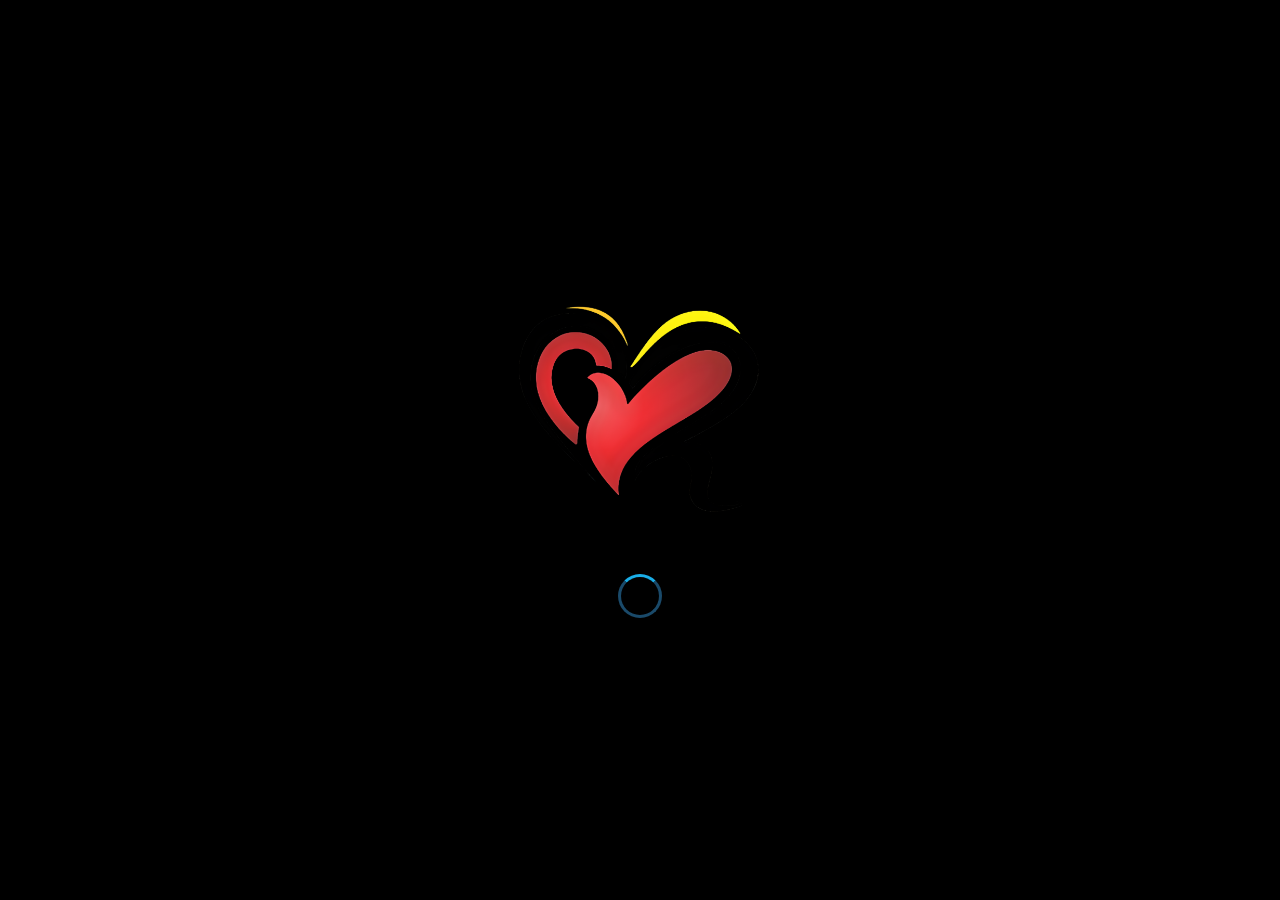
<file: index.html>
<!DOCTYPE html>
<html lang="es">
<head>
  <meta charset="UTF-8"/>
  <meta name="viewport" content="width=device-width, initial-scale=1.0, maximum-scale=1.0, user-scalable=no"/>
  <meta name="theme-color" content="#0e2231"/>
  <meta name="apple-mobile-web-app-capable" content="yes"/>
  <meta name="apple-mobile-web-app-status-bar-style" content="black-translucent"/>
  <title>CCR</title>
  <link rel="stylesheet" href="css/app.css"/>
  <link rel="preconnect" href="https://fonts.googleapis.com"/>
  <link href="https://fonts.googleapis.com/css2?family=Lora:ital,wght@0,400;0,600;0,700;1,400&family=Cinzel:wght@600;700&display=swap" rel="stylesheet"/>
</head>
<body class="dark">

<!-- SPLASH -->
<div id="splash" class="screen active">
  <div class="splash-inner">
    <img src="assets/img/logoinicio.png" alt="CCR" class="splash-logo"/>
    <div class="splash-loader"><div></div></div>
  </div>
</div>

<!-- MAIN APP -->
<div id="app" class="screen hidden">

  <!-- TOOLBAR -->
  <header id="toolbar">
    <button id="btnBack" class="toolbar-btn hidden" onclick="goBack()">
      <svg viewBox="0 0 24 24"><path d="M20 11H7.83l5.59-5.59L12 4l-8 8 8 8 1.41-1.41L7.83 13H20v-2z"/></svg>
    </button>
    <div id="toolbarBrand">
      <img src="assets/img/ccrlogo.png" alt="CCR" id="toolbarLogo"/>
      <span id="toolbarTitle">CCR</span>
    </div>
    <div id="toolbarRight">
      <button id="btnToolbarRadio" class="toolbar-btn" onclick="navTo('radio', null)" title="Radio">
        <span id="toolbarRadioIcon" class="toolbar-radio-mask radio-off" aria-hidden="true"></span>
      </button>
      <button id="btnVersion" class="btn-version hidden" onclick="mostrarSelectorVersion()"></button>
      <button id="btnDarkMode" class="toolbar-btn" onclick="toggleDarkMode()">
        <img id="iconDark" src="assets/img/noche.png" style="width:22px;height:22px"/>
      </button>
      <button id="btnToolbarMenu" class="toolbar-btn toolbar-menu-btn" onclick="toggleToolbarMenu(event)" title="Menu">
        <svg viewBox="0 0 24 24"><path d="M12 8a2 2 0 1 0 0-4 2 2 0 0 0 0 4zm0 2a2 2 0 1 0 0 4 2 2 0 0 0 0-4zm0 6a2 2 0 1 0 0 4 2 2 0 0 0 0-4z"/></svg>
      </button>
    </div>
    <div id="toolbarMenu" class="toolbar-menu hidden">
      <button onclick="abrirPeticionesDesdeMenu()">Peticiones</button>
      <button onclick="mostrarAcercaCCR()">Acerca de CCR</button>
      <button onclick="compartirApp()">Compartir app</button>
      <button onclick="mostrarConfiguracion()">Configuracion</button>
    </div>
  </header>

  <!-- SCREENS -->
  <main id="mainContent">

    <!-- BIBLIA: LIBROS -->
    <div id="screenLibros" class="page active">
      <div class="bible-search-wrap">
        <div class="bible-search-box">
          <span>⌕</span>
          <input id="bibleSearchInput" type="search" placeholder="Buscar por texto o referencia..." oninput="handleBibleSearchInput(this.value)" onkeydown="handleBibleSearchKey(event)"/>
          <button onclick="clearBibleSearch()" title="Limpiar">×</button>
        </div>
        <div id="suggestionPanel" class="suggestion-panel hidden">
          <div class="suggestion-head">
            <strong>Sugerencias</strong>
            <button onclick="clearBibleSuggestions()">Limpiar</button>
          </div>
          <div id="suggestionsContainer" class="suggestions-container"></div>
        </div>
      </div>
      <div class="tabs-biblia">
        <button class="tab-btn active" data-tab="antiguo" onclick="switchTab(this,'antiguo')">Antiguo Testamento</button>
        <button class="tab-btn" data-tab="nuevo" onclick="switchTab(this,'nuevo')">Nuevo Testamento</button>
      </div>
      <div id="tabAntiguo" class="tab-content active">
        <div id="listaAntiguo" class="libros-list"></div>
      </div>
      <div id="tabNuevo" class="tab-content">
        <div id="listaNuevo" class="libros-list"></div>
      </div>
      <div id="bibleLoading" class="loading-center">
        <div class="spinner"></div><p>Cargando Biblia…</p>
      </div>
    </div>

    <!-- BIBLIA: CAPITULOS -->
    <div id="screenCapitulos" class="page hidden">
      <div id="listaCapitulos" class="capitulos-grid"></div>
    </div>

    <!-- BIBLIA: VERSICULOS -->
    <div id="screenVersiculos" class="page hidden">
      <div id="listaVersiculos" class="versiculos-list"></div>
    </div>

    <!-- DEVOCIONAL -->
    <div id="screenDevocional" class="page hidden">
      <div class="devocional-wrap">
        <div class="devocional-pergamino-wrap">
          <img id="imgPergamino" src="assets/img/pergaminodevocionalnight.jpg" class="pergamino-img" alt=""/>
          <div class="pergamino-texto">
            <p id="devFecha" class="dev-fecha"></p>
            <h2 id="devTitulo" class="dev-titulo"></h2>
            <p id="devVersiculo" class="dev-versiculo-texto"></p>
            <p id="devRef" class="dev-versiculo-ref"></p>
            <div id="devCuerpo" class="dev-cuerpo"></div>
          </div>
        </div>
      </div>
      <div id="devLoading" class="loading-center">
        <div class="spinner"></div><p>Cargando devocional…</p>
      </div>
    </div>

    <!-- GRUPOS / VIDEOS -->
    <div id="screenGrupos" class="page hidden">
      <div class="grupos-grid">
        <div class="grupo-card" onclick="abrirVideos('ESCUELA DOMINICAL')">
          <img src="assets/img/ic_grupo_escuela_dominical.png" alt=""/>
          <span>ESCUELA DOMINICAL</span>
          <span class="grupo-action"><img src="assets/img/ic_video.png" alt=""/></span>
        </div>
        <div class="grupo-card" onclick="abrirVideos('SERVICIOS DE SANIDAD Y MILAGRO')">
          <img src="assets/img/ic_grupo_sanidad_milagro.png" alt=""/>
          <span>SERVICIOS DE SANIDAD Y MILAGRO</span>
          <span class="grupo-action"><img src="assets/img/ic_video.png" alt=""/></span>
        </div>
        <div class="grupo-card" onclick="abrirVideos('AYUNO Y ORACIÓN')">
          <img src="assets/img/ic_grupo_ayuno_oracion.png" alt=""/>
          <span>AYUNO Y ORACIÓN</span>
        </div>
        <div class="grupo-card" onclick="abrirVideos('PREDICAS ESPECIALES')">
          <img src="assets/img/ic_grupo_predicas_especiales.png" alt=""/>
          <span>PREDICAS ESPECIALES</span>
          <span class="grupo-action"><img src="assets/img/ic_video.png" alt=""/></span>
        </div>
      </div>
    </div>

    <!-- VIDEOS LIST -->
    <div id="screenVideos" class="page hidden">
      <div class="videos-tools">
        <div class="video-search">
          <span>⌕</span>
          <input id="videoSearch" type="search" placeholder="Buscar predicas..." oninput="buscarVideosActuales(this.value)"/>
          <button onclick="limpiarBusquedaVideos()" title="Limpiar">×</button>
        </div>
        <div id="videoChips" class="video-chips"></div>
        <div id="videoStatus" class="video-status hidden"></div>
      </div>
      <div id="videosLoading" class="loading-center"><div class="spinner"></div><p>Cargando videos…</p></div>
      <div id="listaVideos" class="videos-list"></div>
    </div>

    <!-- VIDEO PLAYER -->
    <div id="screenPlayer" class="page hidden">
      <div class="player-wrap">
        <div id="ytPlayer"></div>
        <div id="playerInfo" class="player-info">
          <h3 id="playerTitulo"></h3>
          <p id="playerDesc"></p>
        </div>
      </div>
    </div>

    <!-- JUEGO -->
    <div id="screenJuego" class="page hidden">
      <!-- Panel: Verificando -->
      <div id="panelVerificando" class="juego-panel">
        <img src="assets/img/fondojuegos.png" class="fondo-juegos" alt=""/>
        <div class="spinner"></div>
      </div>
      <!-- Panel: Registro -->
      <div id="panelRegistro" class="juego-panel hidden">
        <img src="assets/img/fondojuegos.png" class="fondo-juegos" alt=""/>
        <div class="juego-card">
          <h2>Trivia Biblica</h2>
          <p>Ingresa tu nombre para competir</p>
          <input id="regNombre" type="text" placeholder="Nombre" maxlength="20" class="juego-input"/>
          <input id="regApellido" type="text" placeholder="Apellido" maxlength="20" class="juego-input"/>
          <button class="juego-btn" onclick="registrarJugador()">Registrarse</button>
        </div>
      </div>
      <!-- Panel: Dificultad -->
      <div id="panelDificultad" class="juego-panel hidden">
        <img src="assets/img/fondojuegos.png" class="fondo-juegos" alt=""/>
        <div class="juego-card">
          <h2 id="saludoJuego"></h2>
          <p>Elige la dificultad</p>
          <div class="dificultad-btns">
            <img src="assets/img/btnfacil.png" class="btn-dif" onclick="iniciarJuego('facil')" alt="Fácil"/>
            <img src="assets/img/btnmedio.png" class="btn-dif" onclick="iniciarJuego('medio')" alt="Medio"/>
            <img src="assets/img/btndificil.png" class="btn-dif" onclick="iniciarJuego('dificil')" alt="Difícil"/>
          </div>
          <div id="rankingBox" class="ranking-box hidden"></div>
          <button class="juego-btn juego-btn-outline" onclick="abrirRankingJuego()">Ver detalles</button>
        </div>
      </div>
      <!-- Panel: Jugando -->
      <div id="panelJugando" class="juego-panel hidden">
        <img src="assets/img/fondojuegos.png" class="fondo-juegos" alt=""/>
        <div class="juego-card juego-card-play">
          <div class="juego-header-row">
            <span id="jPregNum" class="preg-num"></span>
            <div class="timer-wrap"><svg viewBox="0 0 36 36"><circle cx="18" cy="18" r="16" fill="none" stroke="#333" stroke-width="3"/><circle id="timerCircle" cx="18" cy="18" r="16" fill="none" stroke="#f5c518" stroke-width="3" stroke-dasharray="100.5" stroke-dashoffset="0" stroke-linecap="round" transform="rotate(-90 18 18)"/></svg><span id="timerText">60</span></div>
          </div>
          <p id="jPregunta" class="pregunta-texto"></p>
          <div id="jOpciones" class="opciones-wrap"></div>
        </div>
      </div>
      <!-- Panel: Resultado -->
      <div id="panelResultado" class="juego-panel hidden">
        <img src="assets/img/fondojuegos.png" class="fondo-juegos" alt=""/>
        <div class="juego-card">
          <h2>¡Resultado!</h2>
          <p id="resultadoTexto" class="resultado-texto"></p>
          <button class="juego-btn" onclick="volverDificultad()">Jugar de nuevo</button>
          <button class="juego-btn juego-btn-outline" onclick="abrirRankingJuego()">Ver ranking</button>
        </div>
      </div>
    </div>

    <!-- RANKING -->
    <div id="screenRanking" class="page hidden">
      <div id="rankingLoading" class="ranking-loading hidden"><div class="spinner"></div></div>
      <div id="rankingCompleto" class="ranking-completo"></div>
    </div>

    <!-- RADIO -->
    <div id="screenRadio" class="page hidden">
      <div class="radio-wrap">
        <div id="radioAnuncio" class="radio-anuncio">
          <img id="radioImg" src="assets/img/ic_radio.png" class="radio-main-img" alt=""/>
          <div class="radio-info">
            <h3 id="radioNombre">Selecciona una estación</h3>
            <p id="radioFrecuencia"></p>
            <p id="radioEstado" class="radio-estado">Detenido</p>
          </div>
          <button id="btnPlayPause" class="btn-play-pause" onclick="toggleRadio()">
            <svg id="iconPlay" viewBox="0 0 24 24"><path d="M8 5v14l11-7z"/></svg>
            <svg id="iconPause" viewBox="0 0 24 24" class="hidden"><path d="M6 19h4V5H6v14zm8-14v14h4V5h-4z"/></svg>
          </button>
        </div>
        <div class="radio-lista" id="radioLista"></div>
      </div>
    </div>

    <!-- PETICIONES -->
    <div id="screenPeticiones" class="page hidden">
      <div class="peticiones-wrap">
        <div id="petFormHeader" class="pet-header">
          <img src="assets/img/emogipeticiones.png" alt="" class="pet-emoji"/>
          <h2>Peticiones de Oración</h2>
          <p>Comparte tu petición con la comunidad</p>
        </div>
        <div id="petFormulario">
          <textarea id="etPeticion" class="pet-textarea" placeholder="Escribe tu petición de oración aquí..." rows="5"></textarea>
          <button class="pet-btn" onclick="enviarPeticion()">Enviar Petición</button>
          <button class="pet-btn pet-btn-outline" onclick="mostrarPinPeticiones()">Ver peticiones</button>
        </div>
        <div id="petConfirmacion" class="pet-confirmacion hidden">
          <div class="pet-ok-icon">🙏</div>
          <h3>¡Petición enviada!</h3>
          <p>Tu petición ha sido recibida. Estamos orando por ti.</p>
          <button class="pet-btn" onclick="nuevaPeticion()">Nueva Petición</button>
          <button class="pet-btn pet-btn-outline" onclick="goBack()">Volver</button>
        </div>
      </div>
    </div>

    <!-- VER PETICIONES -->
    <div id="screenVerPeticiones" class="page hidden">
      <div id="peticionesLoading" class="loading-center hidden">
        <div class="spinner"></div><p>Cargando peticiones...</p>
      </div>
      <div id="peticionesList" class="peticiones-list"></div>
    </div>

    <!-- ACERCA -->
    <div id="screenAcerca" class="page hidden">
      <div class="acerca-wrap">
        <img src="assets/img/pergaminodevocionalnight.jpg" class="acerca-bg" alt=""/>
        <div class="acerca-content">
          <img src="assets/img/logoinicio.png" class="acerca-logo" alt="CCR"/>
          <h2>CCR</h2>
          <p class="acerca-sub">Iglesia Centro Cristiano de Restauración</p>
          <div class="acerca-line"></div>
          <h3>✦ ACERCA DE LA APP ✦</h3>
          <p>CCR nació con un propósito sencillo y profundo: poner la Palabra de Dios en las manos de cada miembro de nuestra congregación, de una manera bella, accesible y siempre disponible.</p>
          <p>Con CCR puedes leer la Biblia en múltiples versiones, como RVA1960, RVA2015, NVI, NTV, LBLA, etc; también disfrutar los devocionales diarios, explorar los videos y prédicas de nuestros pastores, y mucho más que seguimos construyendo con amor para ti.</p>
          <div class="acerca-short-line"></div>
          <h3>✦ NUESTRA IGLESIA ✦</h3>
          <p>La iglesia Centro Cristiano de Restauración es una congregación evangélica ubicada en el barrio Luis Carlos Galán, en la esquina de la Calle Ancha, en la hermosa ciudad de Cartagena de Indias.</p>
          <p>Somos parte del Concilio de las Asambleas de Dios, y bajo la visión y el liderazgo de nuestros pastores principales,</p>
          <p class="acerca-pastores">Ps. Alex Oyuela &amp; Ps. Rosiris Rodríguez</p>
          <p><em>...la iglesia Centro Cristiano de Restauración es hoy una congregación viva, en crecimiento, con un liderazgo que cada día se multiplica para servir mejor al Señor y a su pueblo.</em></p>
          <div class="acerca-line"></div>
          <blockquote>"Lámpara es a mis pies tu palabra, y lumbrera a mi camino."</blockquote>
          <p class="acerca-ref">Salmos 119:105</p>
          <div class="acerca-short-line"></div>
          <p class="acerca-version">Versión 1.0</p>
        </div>
      </div>
    </div>

  </main>

  <!-- BOTTOM NAV -->
  <nav id="bottomNav">
    <button class="nav-item active" data-tab="biblia" onclick="navTo('biblia',this)">
      <img src="assets/img/ic_biblia.png" alt=""/>
      <span>Biblia</span>
    </button>
    <button class="nav-item" data-tab="grupos" onclick="navTo('grupos',this)">
      <img src="assets/img/ic_video.png" alt=""/>
      <span>Videos</span>
    </button>
    <button class="nav-item" data-tab="devocional" onclick="navTo('devocional',this)">
      <img src="assets/img/ic_devocionales.png" alt=""/>
      <span>Devocional</span>
    </button>
    <button class="nav-item" data-tab="juego" onclick="navTo('juego',this)">
      <img src="assets/img/ic_juegosx2.png" alt=""/>
      <span>Trivia</span>
    </button>
  </nav>

  <!-- FAB Peticiones (solo en biblia) -->
  <button id="fabPeticiones" class="fab hidden" onclick="abrirPeticiones()" title="Peticiones">
    <img src="assets/img/emogipeticiones.png" alt="🙏" style="width:28px;height:28px"/>
  </button>

</div>

<!-- VERSION MODAL -->
<div id="modalVersion" class="modal-overlay hidden" onclick="cerrarModalVersion(event)">
  <div class="modal-box">
    <h3>Versión de la Biblia</h3>
    <div id="versionList" class="version-list"></div>
  </div>
</div>

<!-- SCRIPTS -->
<script src="https://www.youtube.com/iframe_api"></script>
<script src="js/data.js"></script>
<script src="js/biblia.js"></script>
<script src="js/devocional.js"></script>
<script src="js/radio.js"></script>
<script src="js/juego.js"></script>
<script src="js/peticiones.js"></script>
<script src="js/app.js"></script>
</body>
</html>
</file>
<file: css/app.css>
/* ── Variables ── */
:root {
  color-scheme: light;
  --bg: #000000;
  --bg2: #0e2231;
  --bg3: #152230;
  --surface: #000000;
  --surface2: #152230;
  --primary: #1aaee8;
  --primary-light: #6acde8;
  --accent: #f5d800;
  --red-logo: #e05555;
  --text: #e8f4fc;
  --text2: #bbccdd;
  --text3: #888888;
  --border: #1a4a6a;
  --card: #152230;
  --card2: #0d2a3a;
  --toolbar-h: 56px;
  --nav-h: 62px;
  --radius: 14px;
  --shadow: 0 4px 20px rgba(0,0,0,0.4);
  --radio-live: #e55;
  --radio-subtitle: #a0a0c0;
}
body.light {
  --bg: #ffffff;
  --bg2: #1aaee8;
  --bg3: #ffffff;
  --surface: #ffffff;
  --surface2: #eaf6fd;
  --text: #1a1a2e;
  --text2: #4a4a6a;
  --text3: #888888;
  --border: #d0e8f5;
  --card: #ffffff;
  --card2: #eaf6fd;
  --shadow: 0 2px 12px rgba(26,174,232,0.14);
  --radio-subtitle: #4a4a6a;
}

* { box-sizing: border-box; margin: 0; padding: 0; -webkit-tap-highlight-color: transparent; forced-color-adjust: none; }
html, body { height: 100%; width: 100%; overflow: hidden; background: var(--bg); color: var(--text); font-family: 'Lora', Georgia, serif; }

/* ── Screens ── */
.screen { position: fixed; inset: 0; }
.screen.hidden { display: none; }
.screen.active { display: flex; flex-direction: column; }

/* ── Splash ── */
#splash { background: var(--bg); align-items: center; justify-content: center; }
.splash-inner { display: flex; flex-direction: column; align-items: center; gap: 32px; }
.splash-logo { width: min(260px, 70vw); animation: fadeInUp .7s ease both; }
.splash-loader { width: 44px; height: 44px; border: 3px solid var(--border); border-top-color: var(--primary); border-radius: 50%; animation: spin .9s linear infinite; }

/* ── Toolbar ── */
#toolbar {
  height: var(--toolbar-h);
  background: var(--bg2);
  display: flex; align-items: center; gap: 8px;
  padding: 0 12px;
  flex-shrink: 0;
  position: relative; z-index: 10;
  box-shadow: 0 2px 8px rgba(0,0,0,0.3);
}
#toolbarBrand { flex: 1; min-width: 0; display: flex; align-items: center; gap: 8px; isolation: isolate; }
#toolbarLogo { order: 2; width: 42px; height: 42px; object-fit: contain; object-position: left center; display: block; filter: none !important; -webkit-filter: none !important; mix-blend-mode: normal; opacity: 1; image-rendering: auto; transform: translateZ(0); }
#toolbarTitle { color: #fff; font-family: 'Cinzel', serif; font-size: 18px; font-weight: 700; min-width: 0; overflow: hidden; text-overflow: ellipsis; white-space: nowrap; letter-spacing: 1px; }
body.root-screen #toolbarTitle { order: 1; flex: 0 0 auto; color: #fff; }
body:not(.root-screen) #toolbarLogo { display: none; }
.toolbar-btn { background: none; border: none; cursor: pointer; padding: 6px; border-radius: 50%; display: flex; align-items: center; justify-content: center; }
.toolbar-btn svg { width: 24px; height: 24px; fill: #fff; }
.toolbar-btn img { filter: brightness(10); }
.toolbar-icon-img { width: 25px; height: 25px; object-fit: contain; }
.toolbar-radio-mask {
  width: 28px;
  height: 28px;
  display: block;
  background: #fff;
  -webkit-mask: center / contain no-repeat;
  mask: center / contain no-repeat;
}
.toolbar-radio-mask.radio-off {
  -webkit-mask-image: url("../assets/img/ic_radio.png");
  mask-image: url("../assets/img/ic_radio.png");
}
.toolbar-radio-mask.radio-on {
  -webkit-mask-image: url("../assets/img/ic_radioon.png");
  mask-image: url("../assets/img/ic_radioon.png");
}
#toolbarRight { display: flex; align-items: center; gap: 4px; }
.btn-version { background: rgba(255,255,255,0.2); border: 1px solid rgba(255,255,255,0.4); color: #fff; font-size: 13px; font-weight: 600; padding: 5px 12px; border-radius: 20px; cursor: pointer; font-family: 'Lora', serif; }
.toolbar-menu {
  position: absolute;
  top: calc(var(--toolbar-h) - 2px);
  right: 8px;
  width: min(230px, calc(100vw - 24px));
  background: rgba(21, 47, 65, .98);
  border: 1px solid rgba(255,255,255,.08);
  box-shadow: 0 14px 28px rgba(0,0,0,.35);
  z-index: 40;
}
.toolbar-menu button {
  display: block;
  width: 100%;
  min-height: 56px;
  padding: 0 20px;
  border: 0;
  border-bottom: 1px solid rgba(255,255,255,.08);
  background: transparent;
  color: #fff;
  text-align: left;
  font: 600 17px 'Lora', Georgia, serif;
  cursor: pointer;
}
.toolbar-menu button:active { background: rgba(255,255,255,.08); }

/* ── App body ── */
#app { background: var(--bg); flex-direction: column; }
#mainContent { flex: 1; overflow: hidden; position: relative; padding-bottom: var(--nav-h); }
.page { position: absolute; inset: 0; overflow-y: auto; overscroll-behavior: contain; -webkit-overflow-scrolling: touch; padding-bottom: 16px; }
.page.hidden { display: none; }
.page.active { display: block; }

/* ── Bottom Nav ── */
#bottomNav {
  height: var(--nav-h);
  background: var(--bg2);
  border-top: 1px solid var(--border);
  display: flex; align-items: center;
  flex-shrink: 0; z-index: 10;
  position: relative;
}
.nav-item {
  flex: 1; display: flex; flex-direction: column; align-items: center; justify-content: center;
  gap: 3px; background: none; border: none; cursor: pointer; padding: 6px 2px;
  color: #fff; font-size: 10px; font-family: 'Lora', serif; transition: color .2s;
}
.nav-item img { width: 24px; height: 24px; opacity: 1; transition: opacity .2s; filter: brightness(0) invert(1); }
.nav-item.active { color: #fff; }
.nav-item.active img { opacity: 1; filter: brightness(0) invert(1); }
.nav-item.active::before {
  content: "";
  position: absolute;
  width: 66px;
  height: 34px;
  margin-top: -18px;
  border-radius: 999px;
  background: var(--accent);
  z-index: 0;
}
.nav-item { position: relative; z-index: 1; }
.nav-item img, .nav-item span { position: relative; z-index: 1; }

/* ── FAB ── */
.fab {
  position: fixed; bottom: calc(var(--nav-h) + 16px); right: 16px; z-index: 20;
  width: 52px; height: 52px; border-radius: 50%; border: none; cursor: pointer;
  background: var(--primary); box-shadow: var(--shadow);
  display: flex; align-items: center; justify-content: center;
  transition: transform .2s;
}
.fab:active { transform: scale(0.92); }

/* ── Loading ── */
.loading-center { display: flex; flex-direction: column; align-items: center; justify-content: center; min-height: 200px; gap: 16px; color: var(--text2); }
.spinner { width: 36px; height: 36px; border: 3px solid var(--border); border-top-color: var(--primary); border-radius: 50%; animation: spin .8s linear infinite; }
.empty-message { padding: 24px; color: var(--text2); text-align: center; line-height: 1.6; }

/* ══════════════════════════════════════════════════════
   BIBLIA
══════════════════════════════════════════════════════ */
.bible-search-wrap {
  position: sticky;
  top: 0;
  z-index: 7;
  padding: 8px 8px 4px;
  background: var(--bg);
}
.bible-search-box {
  height: 46px;
  display: flex;
  align-items: center;
  gap: 8px;
  padding: 0 10px;
  border-radius: 8px;
  border: 1px solid rgba(26,174,232,.26);
  background: var(--surface2);
}
.bible-search-box span { color: var(--primary); font-size: 23px; line-height: 1; }
.bible-search-box input {
  flex: 1;
  min-width: 0;
  border: 0;
  outline: 0;
  background: transparent;
  color: var(--text);
  font: 700 14px 'Lora', Georgia, serif;
}
.bible-search-box button {
  width: 28px;
  height: 28px;
  border: 0;
  border-radius: 50%;
  background: transparent;
  color: var(--text2);
  font-size: 22px;
}
.suggestion-panel {
  margin-top: 8px;
  border-radius: 8px;
  border: 1px solid rgba(26,174,232,.22);
  background: var(--surface);
  box-shadow: var(--shadow);
  overflow: hidden;
}
.suggestion-head {
  min-height: 38px;
  display: flex;
  align-items: center;
  justify-content: space-between;
  padding: 0 12px;
  color: var(--primary);
  font-size: 13px;
  border-bottom: 1px solid var(--border);
}
.suggestion-head button {
  border: 0;
  background: transparent;
  color: var(--text2);
  font: 700 12px 'Lora', Georgia, serif;
}
.suggestions-container { display: flex; flex-direction: column; }
.suggestion-card {
  width: 100%;
  border: 0;
  border-bottom: 1px solid var(--border);
  background: transparent;
  padding: 10px 12px;
  text-align: left;
  display: flex;
  flex-direction: column;
  gap: 4px;
}
.suggestion-card:active { background: var(--surface2); }
.suggestion-ref { color: var(--primary-light); font-weight: 800; font-size: 13px; }
.suggestion-text {
  color: var(--text);
  font-size: 13px;
  line-height: 1.35;
  display: -webkit-box;
  -webkit-line-clamp: 2;
  -webkit-box-orient: vertical;
  overflow: hidden;
}
.tabs-biblia {
  display: flex;
  gap: 12px;
  background: var(--bg);
  border-bottom: none;
  position: sticky;
  top: 58px;
  z-index: 5;
  padding: 8px 6px 4px;
}
.tab-btn {
  flex: 1;
  padding: 8px 6px;
  margin: 0;
  background: var(--bg2);
  border: none;
  border-radius: 8px;
  cursor: pointer;
  color: #fff;
  font-size: 14px;
  font-weight: 800;
  font-family: 'Lora', Georgia, serif;
  transition: all .2s;
  box-shadow: 0 14px 0 -12px rgba(26,174,232,.2);
  white-space: nowrap;
  line-height: 1.15;
  opacity: .48;
}
.tab-btn.active { color: #fff; border-bottom-color: transparent; opacity: 1; }
.tab-content { display: none; }
.tab-content.active { display: block; }
.libros-list { padding: 6px 10px 88px; background: var(--bg); }

.libro-item {
  display: flex; align-items: center; justify-content: space-between;
  min-height: 58px;
  margin: 6px 0;
  padding: 9px 28px;
  border: 0;
  border-radius: 8px;
  cursor: pointer;
  background: #001013;
  transition: background .15s, transform .15s;
  font-size: 17px;
  color: #e8f4fc;
  box-shadow: 0 0 0 1px rgba(26,174,232,.025), 0 2px 8px rgba(0,0,0,.38);
}
.libro-item:active { background: #051b21; transform: scale(.985); }
.libro-item .libro-capitulos { font-size: 12px; color: var(--text3); }
.libro-chevron { width: 16px; height: 16px; fill: var(--text3); flex-shrink: 0; }
body.light .tabs-biblia { background: #ffffff; }
body.light .tab-btn { background: #1aaee8; }
body.light .libros-list { background: #ffffff; }
body.light .libro-item {
  background: #e6f7ff;
  color: #1a1a1a;
  box-shadow: 0 2px 7px rgba(0,0,0,.18), 0 0 0 1px rgba(26,174,232,.08);
}
body.light .libro-item:active { background: #d7f1fb; }

.capitulos-grid { display: grid; grid-template-columns: repeat(5, 1fr); gap: 10px; padding: 16px; }
.cap-item {
  aspect-ratio: 1; display: flex; align-items: center; justify-content: center;
  background: var(--card); border-radius: 10px; font-size: 16px; font-weight: 600;
  cursor: pointer; border: 1px solid var(--border); color: var(--text); transition: all .15s;
}
.cap-item:active { background: var(--primary); color: #fff; transform: scale(0.95); }

.versiculos-list { padding: 8px 0 80px; }
.versiculo-chapter-title {
  padding: 14px 20px 10px;
  color: var(--primary);
  font-size: 18px;
  font-weight: 800;
  text-align: center;
}
.verse-selection-bar {
  position: sticky;
  top: 0;
  z-index: 6;
  display: flex;
  flex-direction: column;
  gap: 8px;
  padding: 8px 12px;
  background: var(--bg);
  border-bottom: 1px solid var(--border);
}
.verse-actions-row {
  display: grid;
  grid-template-columns: repeat(4, minmax(0, 1fr));
  gap: 7px;
}
.verse-actions-row button {
  flex: 1;
  min-height: 38px;
  border: 1px solid var(--primary);
  border-radius: 8px;
  background: var(--primary);
  color: #fff;
  font: 800 12px 'Lora', Georgia, serif;
  cursor: pointer;
}
.verse-actions-row button:last-child {
  background: transparent;
  color: var(--primary);
}
.verse-colors-row {
  display: grid;
  grid-template-columns: repeat(6, 1fr);
  gap: 7px;
}
.verse-color-chip {
  min-height: 30px;
  border: 1px solid rgba(255,255,255,.26);
  border-radius: 999px;
  background: var(--chip);
  box-shadow: inset 0 0 0 1px rgba(0,0,0,.12);
}
.versiculo-item { padding: 10px 20px; border-bottom: 1px solid var(--border); display: flex; gap: 10px; cursor: pointer; transition: background .15s; }
.versiculo-item:active { background: var(--surface2); }
.ver-num { color: var(--primary-light); font-weight: 700; font-size: 13px; min-width: 24px; margin-top: 2px; }
.ver-texto { color: var(--text); font-size: 16px; line-height: 1.6; }
.versiculo-item.highlighted { background: var(--highlight-color, rgba(26,174,232,0.16)); }
.versiculo-item.selected { background: rgba(26,174,232,0.22); }
.versiculo-item.selected .ver-texto { color: var(--primary-light); }
.versiculo-item.search-highlight {
  outline: 2px solid var(--primary);
  background: rgba(26,174,232,.24);
}
.chapter-video-fab {
  position: fixed;
  right: 16px;
  bottom: 18px;
  z-index: 25;
  margin: 0;
  min-height: 48px;
  max-width: calc(100% - 32px);
  border: 0;
  border-radius: 999px;
  background: var(--primary);
  color: #fff;
  display: flex;
  align-items: center;
  justify-content: center;
  gap: 9px;
  padding: 0 12px;
  box-shadow: 0 8px 22px rgba(0,0,0,.32);
  font: 700 13px 'Lora', Georgia, serif;
  cursor: pointer;
}
.chapter-video-fab img { width: 20px; height: 20px; filter: brightness(0) invert(1); }
.chapter-video-fab span { max-width: 0; overflow: hidden; white-space: nowrap; opacity: 0; transition: max-width .24s ease, opacity .18s ease; }
.chapter-video-fab.extended span { max-width: 230px; opacity: 1; }
.chapter-video-fab b {
  min-width: 21px;
  height: 21px;
  display: grid;
  place-items: center;
  border-radius: 50%;
  background: var(--red-logo);
  color: #fff;
  font-size: 11px;
}

/* ══════════════════════════════════════════════════════
   DEVOCIONAL
══════════════════════════════════════════════════════ */
.devocional-wrap { min-height: 100%; position: relative; overflow: hidden; }
.devocional-pergamino-wrap { position: relative; min-height: calc(100vh - var(--toolbar-h) - var(--nav-h)); overflow: hidden; }
.pergamino-img { position: absolute; inset: 0; width: 100%; height: 100%; object-fit: cover; display: block; }
.pergamino-texto {
  position: relative; min-height: calc(100vh - var(--toolbar-h) - var(--nav-h)); padding: 18px 28px 92px;
  display: flex; flex-direction: column; gap: 8px;
  overflow: visible;
}
.pergamino-texto, body.light .pergamino-texto, body.dark .pergamino-texto { color: #e8f4fc; }
.dev-fecha { font-size: 12px; letter-spacing: 5px; color: currentColor; opacity: .7; font-weight: 600; text-transform: uppercase; text-align: center; margin-bottom: 9px; }
.dev-titulo { font-size: 27px; font-weight: 700; color: currentColor; line-height: 1.25; text-align: center; margin-bottom: 3px; }
.dev-versiculo-texto { font-style: italic; font-size: 17px; color: currentColor; line-height: 1.35; text-align: center; margin-bottom: 4px; }
.dev-versiculo-ref { font-size: 13px; color: currentColor; opacity: .65; font-weight: 600; letter-spacing: 2px; text-align: right; margin-bottom: 12px; }
.dev-cuerpo { font-size: 17px; color: currentColor; opacity: .88; line-height: 1.65; white-space: pre-line; }
.dev-cuerpo::before { content: ""; display: block; height: 1px; background: currentColor; opacity: .2; margin-bottom: 11px; }

/* ══════════════════════════════════════════════════════
   GRUPOS / VIDEOS
══════════════════════════════════════════════════════ */
.grupos-grid { display: flex; flex-direction: column; gap: 16px; padding: 24px 16px 96px; }
.grupo-card {
  position: relative; min-height: 112px; overflow: hidden;
  background: var(--bg2); border-radius: 18px; border: 1px solid rgba(255,255,255,.2);
  display: flex; flex-direction: row; align-items: center; justify-content: flex-start;
  padding: 20px; gap: 16px; cursor: pointer; transition: all .2s; box-shadow: 0 10px 24px rgba(0,0,0,.35);
}
.grupo-card::before { content: ""; position: absolute; inset: 0; background: linear-gradient(270deg, rgba(0,0,0,.16), transparent); pointer-events: none; }
.grupo-card::after { content: ""; position: absolute; right: -22px; top: -28px; width: 128px; height: 128px; border: 3px solid rgba(245,216,0,.28); border-radius: 50%; box-shadow: 18px 18px 0 -15px rgba(245,216,0,.24), 36px 36px 0 -31px rgba(245,216,0,.2); pointer-events: none; }
.grupo-card:active { transform: scale(0.96); background: var(--card2); }
.grupo-card > img { width: 64px; height: 64px; padding: 14px; border-radius: 50%; background: rgba(255,255,255,.15); object-fit: contain; filter: brightness(0) invert(1); position: relative; z-index: 1; }
.grupo-card > span:not(.grupo-action) { flex: 1; position: relative; z-index: 1; font-size: 17px; font-weight: 700; text-align: left; color: #fff; line-height: 1.25; text-transform: uppercase; letter-spacing: 0.5px; }
.grupo-card .grupo-action { width: 36px; height: 36px; border-radius: 50%; background: rgba(255,255,255,.12); display: grid; place-items: center; position: relative; z-index: 1; }
.grupo-card .grupo-action img { width: 18px; height: 18px; padding: 0; background: transparent; border-radius: 0; filter: brightness(0) invert(1); }

.videos-list { padding: 8px 12px 80px; display: flex; flex-direction: column; gap: 12px; }
.videos-tools { padding: 10px 12px 4px; background: var(--surface); position: sticky; top: 0; z-index: 6; border-bottom: 1px solid var(--border); }
.video-search {
  height: 48px;
  border: 1.5px solid var(--border);
  border-radius: 8px;
  background: var(--surface2);
  display: flex;
  align-items: center;
  gap: 8px;
  padding: 0 10px;
}
.video-search span { color: var(--primary); font-size: 22px; line-height: 1; }
.video-search input { flex: 1; min-width: 0; border: 0; outline: 0; background: transparent; color: var(--text); font: 600 14px 'Lora', Georgia, serif; }
.video-search button { width: 28px; height: 28px; border: 0; border-radius: 50%; background: transparent; color: var(--text2); font-size: 22px; cursor: pointer; }
.video-chips { display: flex; gap: 8px; overflow-x: auto; padding: 8px 0 2px; scrollbar-width: none; }
.video-chips::-webkit-scrollbar { display: none; }
.video-chip-filter { flex: 0 0 auto; border: 1px solid var(--border); border-radius: 999px; background: var(--surface2); color: var(--text2); padding: 8px 12px; font: 700 12px 'Lora', Georgia, serif; cursor: pointer; }
.video-chip-filter.active { background: var(--primary); border-color: var(--primary); color: #fff; }
.video-status { color: var(--primary); font-size: 12px; font-weight: 700; padding: 5px 3px 2px; }
.video-card {
  background: var(--card); border-radius: var(--radius); border: 1px solid var(--border);
  overflow: hidden; cursor: pointer; display: flex; gap: 12px; align-items: center;
  padding: 10px; transition: background .15s; box-shadow: var(--shadow);
}
.video-card:active { background: var(--card2); }
.video-thumb-wrap { position: relative; width: 100px; height: 60px; border-radius: 8px; overflow: hidden; flex-shrink: 0; background: var(--bg3); }
.video-thumb { width: 100%; height: 100%; object-fit: cover; display: block; background: var(--bg3); }
.video-date-badge {
  position: absolute;
  bottom: 5px;
  left: 5px;
  max-width: calc(100% - 10px);
  padding: 2px 7px;
  border-radius: 999px;
  background: rgba(192,39,45,.92);
  color: #fff;
  font-size: 9px;
  font-weight: 800;
  line-height: 1.35;
  white-space: nowrap;
  overflow: hidden;
  text-overflow: ellipsis;
  box-shadow: 0 2px 7px rgba(0,0,0,.28);
}
.video-info { flex: 1; min-width: 0; }
.video-title { font-size: 14px; font-weight: 600; color: var(--text); line-height: 1.3; display: -webkit-box; -webkit-line-clamp: 2; -webkit-box-orient: vertical; overflow: hidden; }
.video-desc { font-size: 12px; color: var(--primary-light); margin-top: 4px; display: block; overflow: hidden; text-overflow: ellipsis; white-space: nowrap; }
.video-chip { display: inline-flex; width: fit-content; margin-top: 6px; padding: 3px 8px; border-radius: 999px; background: rgba(224,85,85,.18); color: var(--red-logo); font-size: 12px; font-weight: 700; }

/* Player */
.player-wrap { padding: 0 0 80px; }
#ytPlayer { width: 100%; aspect-ratio: 16/9; background: #000; }
.player-info { padding: 16px 20px 18px; border-top: 3px solid var(--primary); background: var(--surface); }
.player-info h3 { font-size: 18px; color: var(--primary); line-height: 1.35; margin-bottom: 16px; }
.player-meta { display: grid; grid-template-columns: 1fr auto; align-items: center; gap: 8px 14px; }
.player-meta.compact { border-top: none; padding-top: 0; }
.player-meta-item { min-width: 0; }
.player-meta-item.full { grid-column: 1 / -1; }
.player-meta-label { display: block; color: var(--primary); font-size: 11px; font-weight: 700; text-transform: uppercase; letter-spacing: 1px; margin-bottom: 2px; }
.player-meta-value { display: block; color: var(--text); font-size: 14px; line-height: 1.35; }
.player-meta-value.cita { color: var(--red-logo); font-weight: 700; }
.player-cita { justify-self: start; border: 0; background: transparent; color: var(--red-logo); font-size: 20px; font-family: 'Lora', Georgia, serif; font-style: italic; cursor: pointer; padding: 0; }
.player-cita span { color: var(--red-logo); font-style: normal; padding-left: 6px; }
.player-predicador { justify-self: end; color: var(--text); font-size: 16px; }
.player-fecha { grid-column: 1 / -1; color: var(--text2); font-size: 13px; }
.player-bible-panel { margin-top: 14px; border-top: 3px solid var(--primary); background: var(--bg); }
.player-bible-head { display: flex; justify-content: space-between; align-items: center; padding: 10px 0; color: var(--primary); font-size: 15px; }
.player-bible-head span { color: var(--text2); font-size: 12px; }
.player-bible-verses { max-height: 280px; overflow-y: auto; padding-bottom: 8px; }
.player-bible-verses p { color: var(--text); font-size: 15px; line-height: 1.55; padding: 7px 0; border-bottom: 1px solid var(--border); }
.player-bible-verses b { color: var(--red-logo); margin-right: 6px; }

/* ══════════════════════════════════════════════════════
   JUEGO
══════════════════════════════════════════════════════ */
.juego-panel { position: relative; min-height: calc(100vh - var(--toolbar-h) - var(--nav-h)); display: flex; align-items: flex-start; justify-content: center; padding: 28px 20px 92px; overflow: hidden; }
#panelVerificando { align-items: center; }
.fondo-juegos { position: absolute; inset: 0; width: 100%; height: 100%; object-fit: cover; opacity: 1; pointer-events: none; }
.juego-card {
  position: relative; z-index: 1; background: transparent;
  border-radius: 0; padding: 12px 0; margin: 0;
  border: 0; box-shadow: none;
  width: 100%; max-width: 430px; display: flex; flex-direction: column; gap: 14px; align-items: center;
}
.juego-card h2 { font-family: 'Lora', Georgia, serif; font-size: 30px; color: var(--primary); text-align: center; font-weight: 800; }
.juego-card p { font-size: 15px; color: var(--text2); text-align: center; }
.juego-input { width: 100%; padding: 15px 16px; border-radius: 4px; border: 1.5px solid rgba(26,174,232,.55); background: rgba(255,255,255,.86); color: #142333; font-size: 16px; font-family: 'Lora', serif; outline: none; }
.juego-input:focus { border-color: var(--primary); background: #fff; }
.juego-btn { width: 100%; min-height: 54px; padding: 14px; background: var(--primary); color: #fff; border: none; border-radius: 6px; font-size: 16px; font-weight: 800; cursor: pointer; font-family: 'Lora', Georgia, serif; letter-spacing: .5px; transition: background .2s; text-transform: uppercase; }
.juego-btn:active { background: var(--primary-light); }
.juego-btn-outline { background: transparent; border: 1.5px solid var(--primary); color: var(--primary); }
.dificultad-btns { display: flex; flex-direction: column; gap: 10px; width: 100%; }
.btn-dif { width: 100%; height: 50px; object-fit: fill; cursor: pointer; transition: transform .15s; }
.btn-dif:active { transform: scale(0.96); }

.juego-card-play { gap: 12px; }
.juego-header-row { display: flex; justify-content: space-between; align-items: center; width: 100%; }
.preg-num { font-size: 17px; color: var(--primary); font-weight: 800; }
.timer-wrap { position: relative; width: 86px; height: 86px; }
.timer-wrap svg { display: none; }
.timer-wrap span { position: absolute; inset: 0; display: flex; align-items: center; justify-content: center; font: 800 40px 'Lora', Georgia, serif; color: var(--primary); }
.pregunta-texto { min-height: 84px; font-size: 21px; color: #243142; line-height: 1.35; text-align: center; font-weight: 800; }
.opciones-wrap { display: flex; flex-direction: column; gap: 10px; width: 100%; }
.opcion-btn { min-height: 54px; padding: 13px 16px; border-radius: 6px; border: 1.5px solid var(--primary); background: rgba(255,255,255,.9); color: var(--primary); font-size: 15px; cursor: pointer; text-align: center; font-family: 'Lora', Georgia, serif; font-weight: 700; transition: all .15s; }
.opcion-btn:active { background: var(--primary); color: #fff; border-color: var(--primary); }
.opcion-btn.correcta { background: #1a6b3a; border-color: #2ecc71; color: #fff; }
.opcion-btn.incorrecta { background: #6b1a1a; border-color: #e74c3c; color: #fff; }
.opcion-btn:disabled { cursor: default; }

.ranking-box { background: transparent; border-radius: 0; padding: 0; width: 100%; font-size: 12px; color: var(--text2); }
.ranking-box h4 { color: #243142; font-size: 12px; margin: 12px 0 5px; font-family: 'Lora', Georgia, serif; font-weight: 800; }
.ranking-medals { display: grid; grid-template-columns: repeat(3, minmax(0, 1fr)); gap: 5px; }
.ranking-medal { min-height: 54px; border-radius: 6px; padding: 7px 5px; display: grid; grid-template-columns: auto 1fr; grid-template-rows: auto auto; align-items: center; column-gap: 5px; color: #51372a; overflow: hidden; }
.ranking-medal.rank-1 { background: linear-gradient(135deg, #ffe998, #f2b13d); }
.ranking-medal.rank-2 { background: linear-gradient(135deg, #f0f2f5, #afb8c2); color: #333; }
.ranking-medal.rank-3 { background: linear-gradient(135deg, #f5c18c, #b87342); }
.ranking-medal .ranking-pos { grid-row: 1 / 3; width: 22px; height: 22px; border-radius: 50%; background: rgba(255,255,255,.55); display: grid; place-items: center; font-weight: 800; }
.ranking-medal .ranking-nombre { min-width: 0; overflow: hidden; text-overflow: ellipsis; white-space: nowrap; font-weight: 800; }
.ranking-medal .ranking-pts { font-size: 11px; font-weight: 800; opacity: .8; }
.resultado-texto { font-size: 26px; font-weight: 800; color: var(--red-logo); font-family: 'Lora', Georgia, serif; text-align: center; }
.ranking-loading { min-height: calc(100vh - var(--toolbar-h)); display: grid; place-items: center; }
.ranking-completo { padding: 16px 16px 92px; background: #f7fbff; min-height: 100%; }
body.dark .ranking-completo { background: var(--bg); }
.ranking-section { margin-bottom: 20px; }
.ranking-section h3 { font-size: 13px; font-weight: 800; margin: 0 0 6px 4px; letter-spacing: .5px; }
.ranking-section.facil h3 { color: var(--primary); }
.ranking-section.medio h3 { color: var(--red-logo); }
.ranking-section.dificil h3 { color: #333; }
body.dark .ranking-section.dificil h3 { color: var(--text); }
.ranking-full-row { min-height: 42px; display: flex; align-items: center; gap: 10px; padding: 9px 12px; color: #273445; }
body.dark .ranking-full-row { color: var(--text); }
.ranking-full-row:nth-child(even) { background: rgba(0,0,0,.04); }
.ranking-full-pos { width: 34px; text-align: center; font-weight: 800; }
.ranking-full-name { flex: 1; min-width: 0; overflow: hidden; text-overflow: ellipsis; white-space: nowrap; font-size: 14px; }
.ranking-full-row strong { color: var(--primary); font-size: 14px; }

/* ══════════════════════════════════════════════════════
   RADIO
══════════════════════════════════════════════════════ */
.radio-wrap { padding: 0 0 80px; }
.radio-anuncio {
  background: var(--card); margin: 16px; border-radius: var(--radius);
  padding: 20px; display: flex; gap: 16px; align-items: center;
  border: 1px solid var(--border); box-shadow: var(--shadow);
}
.radio-main-img { width: 70px; height: 70px; object-fit: cover; border-radius: 10px; flex-shrink: 0; }
.radio-info { flex: 1; min-width: 0; }
.radio-info h3 { font-size: 15px; color: var(--text); line-height: 1.3; margin-bottom: 4px; }
.radio-info p { font-size: 12px; color: var(--radio-subtitle); }
.radio-estado { font-size: 12px; margin-top: 4px; color: var(--text3); }
.radio-estado.live { color: var(--radio-live); font-weight: 700; }
.btn-play-pause {
  width: 48px; height: 48px; border-radius: 50%; border: none; cursor: pointer;
  background: var(--primary); display: flex; align-items: center; justify-content: center;
  flex-shrink: 0; box-shadow: var(--shadow); transition: background .2s;
}
.btn-play-pause svg { width: 24px; height: 24px; fill: #fff; }
.btn-play-pause:active { background: var(--primary-light); }

.radio-lista { padding: 0 12px; display: flex; flex-direction: column; gap: 8px; }
.radio-card {
  display: flex; gap: 12px; align-items: center; padding: 12px;
  background: var(--card); border-radius: 12px; border: 1px solid var(--border);
  cursor: pointer; transition: all .15s;
}
.radio-card:active { background: var(--card2); }
.radio-card.active-card { border-color: var(--primary); background: rgba(123,94,167,0.1); }
.radio-card img { width: 52px; height: 52px; object-fit: cover; border-radius: 8px; flex-shrink: 0; }
.radio-card-info { flex: 1; min-width: 0; }
.radio-card-info h4 { font-size: 14px; color: var(--text); font-weight: 600; }
.radio-card-info span { font-size: 12px; color: var(--text2); }

/* ══════════════════════════════════════════════════════
   PETICIONES
══════════════════════════════════════════════════════ */
.peticiones-wrap { padding: 24px 16px 80px; }
.pet-header { text-align: center; margin-bottom: 24px; }
.pet-emoji { width: 80px; height: 80px; object-fit: contain; }
.pet-header h2 { font-family: 'Cinzel', serif; font-size: 20px; color: var(--text); margin: 12px 0 8px; }
.pet-header p { font-size: 14px; color: var(--text2); }
.pet-textarea {
  width: 100%; padding: 14px; border-radius: 12px; border: 1.5px solid var(--border);
  background: var(--surface); color: var(--text); font-size: 16px; font-family: 'Lora', serif;
  resize: vertical; outline: none; line-height: 1.6;
}
.pet-textarea:focus { border-color: var(--primary); }
.pet-btn { width: 100%; padding: 14px; background: var(--primary); color: #fff; border: none; border-radius: 10px; font-size: 16px; font-weight: 700; cursor: pointer; margin-top: 12px; font-family: 'Cinzel', serif; transition: background .2s; }
.pet-btn:active { background: var(--primary-light); }
.pet-btn-outline { background: transparent; border: 1.5px solid var(--primary); color: var(--primary-light); }
.pet-confirmacion { text-align: center; padding: 20px 0; }
.pet-ok-icon { font-size: 60px; margin-bottom: 16px; }
.pet-confirmacion h3 { font-family: 'Cinzel', serif; font-size: 22px; color: var(--text); margin-bottom: 8px; }
.pet-confirmacion p { font-size: 14px; color: var(--text2); margin-bottom: 16px; }
.peticiones-list {
  min-height: 100%;
  padding: 18px 14px 92px;
  background: var(--bg);
  display: flex;
  flex-direction: column;
  gap: 12px;
}
.pet-bubble {
  width: min(92%, 520px);
  align-self: flex-start;
  padding: 13px 15px;
  border-radius: 16px 16px 16px 4px;
  background: var(--surface2);
  border: 1px solid var(--border);
  box-shadow: var(--shadow);
}
.pet-bubble:nth-child(even) { align-self: flex-end; border-radius: 16px 16px 4px 16px; }
.pet-bubble p { color: var(--text); font-size: 15px; line-height: 1.5; margin-bottom: 8px; }
.pet-bubble span { display: block; color: var(--primary-light); font-size: 11px; font-weight: 800; text-align: right; }
.pet-empty {
  margin: 26px 16px;
  padding: 22px;
  border-radius: 8px;
  color: var(--text2);
  text-align: center;
  background: var(--surface2);
  border: 1px solid var(--border);
}

/* Acerca */
.acerca-wrap { position: relative; min-height: 100%; overflow: hidden; }
.acerca-bg { position: absolute; inset: 0; width: 100%; height: 100%; object-fit: cover; }
.acerca-content {
  position: relative;
  z-index: 1;
  min-height: calc(100vh - var(--toolbar-h));
  padding: 36px 28px 92px;
  color: #fff;
}
.acerca-logo { display: block; width: 88px; height: 88px; object-fit: contain; margin: 0 auto 16px; filter: none; }
.acerca-content h2 { text-align: center; font-size: 28px; font-weight: 800; letter-spacing: 2px; margin-bottom: 4px; }
.acerca-sub { text-align: center; font-size: 16px; font-style: italic; color: #cce8ff; margin-bottom: 22px; }
.acerca-line { height: 2px; background: rgba(255,255,255,.25); margin: 0 0 24px; }
.acerca-short-line { width: 60px; height: 2px; background: rgba(255,255,255,.38); margin: 10px auto 24px; }
.acerca-content h3 { text-align: center; font-size: 16px; color: #99ccff; letter-spacing: 2px; margin-bottom: 19px; }
.acerca-content p {
  font-size: 17px;
  line-height: 1.62;
  margin-bottom: 14px;
  text-align: justify;
  text-align-last: left;
  hyphens: auto;
}
.acerca-pastores { text-align: center; font-size: 18px !important; font-weight: 800; font-style: italic; color: #cce8ff; }
.acerca-content blockquote { text-align: center; color: #cce8ff; font-size: 18px; font-style: italic; line-height: 1.5; margin: 0 0 6px; }
.acerca-sub,
.acerca-pastores,
.acerca-ref,
.acerca-version {
  text-align: center !important;
  text-align-last: center !important;
}
.acerca-ref { color: #99ccff; font-size: 14px !important; font-weight: 800; margin-bottom: 24px !important; }
.acerca-version { color: rgba(255,255,255,.5); font-size: 13px !important; letter-spacing: 1px; }

/* ══════════════════════════════════════════════════════
   MODAL VERSION
══════════════════════════════════════════════════════ */
.modal-overlay { position: fixed; inset: 0; background: rgba(0,0,0,0.6); z-index: 100; display: flex; align-items: center; justify-content: center; padding: 24px; }
.modal-overlay.hidden { display: none; }
.modal-box { background: var(--surface); border-radius: 18px; padding: 24px; width: 100%; max-width: 340px; box-shadow: 0 8px 40px rgba(0,0,0,0.5); }
.modal-box h3 { font-family: 'Cinzel', serif; color: var(--text); margin-bottom: 16px; text-align: center; }
.version-list { display: flex; flex-direction: column; gap: 8px; }
.version-item { display: flex; justify-content: flex-start; align-items: center; padding: 13px 16px; border-radius: 10px; border: 1.5px solid var(--border); cursor: pointer; background: var(--bg3); color: var(--text); transition: all .15s; }
.version-item:active { background: var(--primary); color: #fff; border-color: var(--primary); }
.version-item.active-version { border-color: var(--primary); color: var(--primary-light); font-weight: 700; }
.version-badge { font-size: 11px; color: var(--text3); }
.version-badge.download { color: var(--accent); }

/* ══════════════════════════════════════════════════════
   ANIMATIONS
══════════════════════════════════════════════════════ */
@keyframes spin { to { transform: rotate(360deg); } }
@keyframes fadeInUp { from { opacity:0; transform: translateY(20px); } to { opacity:1; transform: translateY(0); } }

.page.slide-in-right { animation: slideInRight .25s ease both; }
.page.slide-in-left  { animation: slideInLeft  .25s ease both; }
@keyframes slideInRight { from { transform: translateX(100%); opacity: 0; } to { transform: translateX(0); opacity: 1; } }
@keyframes slideInLeft  { from { transform: translateX(-100%); opacity: 0; } to { transform: translateX(0); opacity: 1; } }

.hidden { display: none !important; }

@media (max-width: 380px) {
  .tabs-biblia { gap: 8px; padding: 8px 6px 4px; }
  .tab-btn { font-size: 12px; padding-inline: 4px; }
  .libro-item { padding-inline: 20px; }
}

@media (min-width: 700px) {
  .tab-btn { font-size: 14px; }
}
</file>
